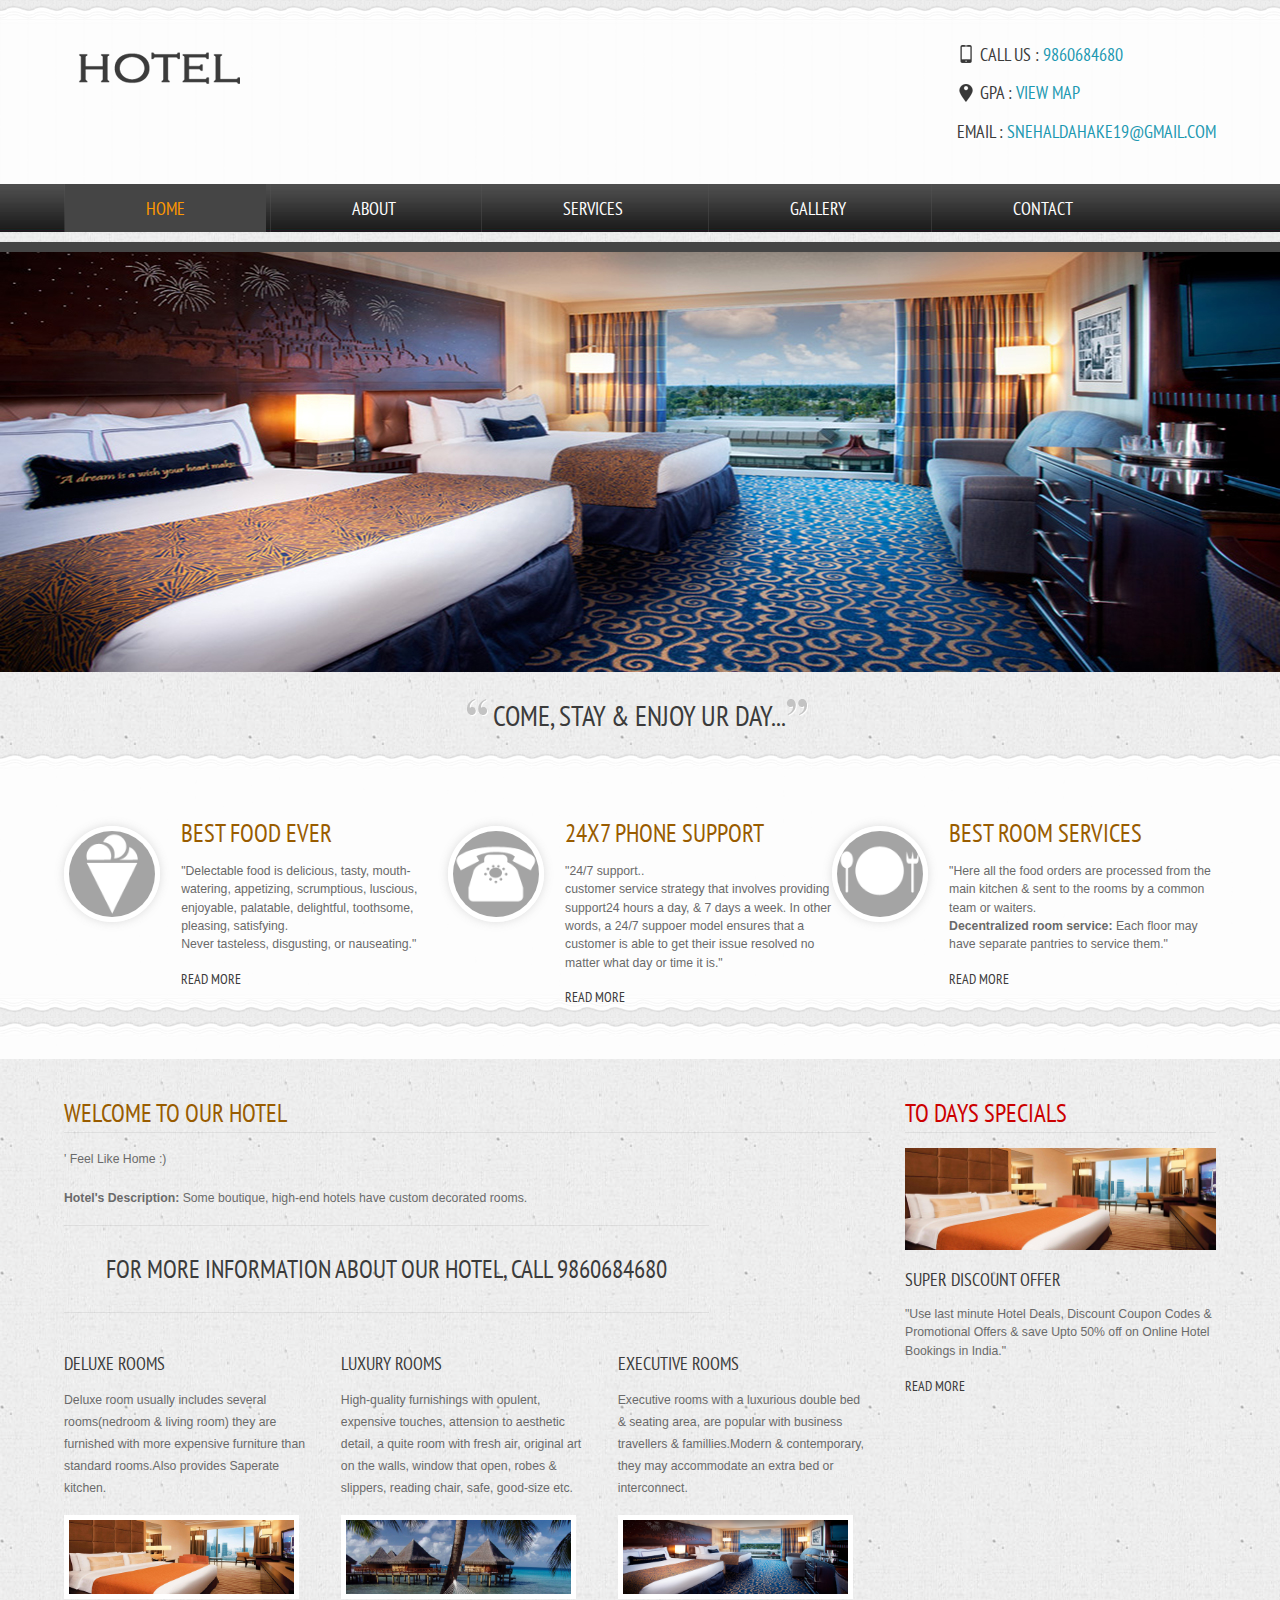
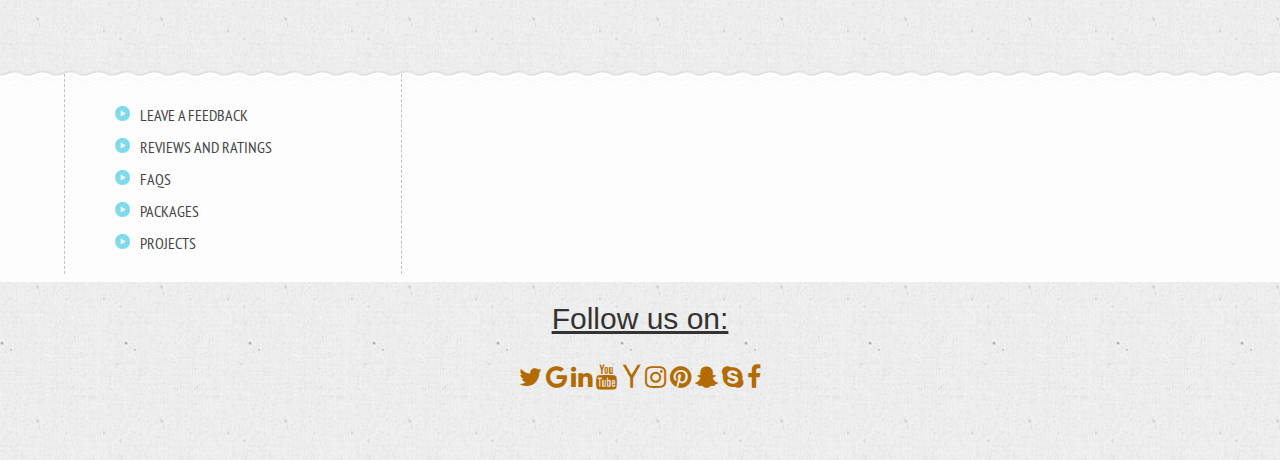
<file: index.html>
<!DOCTYPE HTML>
<html>
	<head>
		<title>Home</title>
		<link href="css/style.css" rel="stylesheet" type="text/css"  media="all" />
		<link href='http://fonts.googleapis.com/css?family=PT+Sans+Narrow' rel='stylesheet' type='text/css'>
		<link rel="stylesheet" href="css/responsiveslides.css">
		<script src="http://ajax.googleapis.com/ajax/libs/jquery/1.8.3/jquery.min.js"></script>
		<script src="js/responsiveslides.min.js"></script>
		<link rel="stylesheet" href="https://maxcdn.bootstrapcdn.com/bootstrap/3.4.1/css/bootstrap.min.css">
  <script src="https://ajax.googleapis.com/ajax/libs/jquery/3.5.1/jquery.min.js"></script> 
  <script src="https://maxcdn.bootstrapcdn.com/bootstrap/3.4.1/js/bootstrap.min.js"></script>
  <link rel="stylesheet" href="https://maxcdn.bootstrapcdn.com/bootstrap/3.4.1/css/bootstrap.min.css">
 
  <script src="https://ajax.googleapis.com/ajax/libs/jquery/3.5.1/jquery.min.js"></script> 
 
  <script src="https://maxcdn.bootstrapcdn.com/bootstrap/3.4.1/js/bootstrap.min.js"></script>
 
  <link rel="stylesheet" href="https://cdnjs.cloudflare.com/ajax/libs/font-awesome/4.7.0/css/font-awesome.min.css">

		  <script>
		    // You can also use "$(window).load(function() {"
			    $(function () {
			
			      // Slideshow 1
			      $("#slider1").responsiveSlides({
			        maxwidth: 1600,
			        speed: 600
			      });
			});
		  </script>
	</head>
	<body>
		<!---start-Wrap--->
			<!---start-header--->
			<div class="header">
				<div class="wrap">
					<div class="header-top">
						<div class="logo">
							<a href="index.html"><img src="images/logo2.png" title="logo" /></a>
						</div>
						<div class="contact-info">
							<p class="phone">Call us : <a href="#">9860684680</a></p>
							<p class="gpa">Gpa : <a href="#">View map</a></p>
							<p class="email">Email : <a href="#">snehaldahake19@gmail.com</a></p>
						</div>
						<div class="clear"> </div>
					</div>
				</div>
				<div class="header-top-nav">
					<div class="wrap">
						<ul>
							<li class="active"><a href="index.html">Home</a></li>
							<li><a href="about.html">About</a></li>
							<li><a href="services.html">Services</a></li>
							<li><a href="gallery.html">Gallery</a></li>
							<li><a href="contact.html">Contact</a></li>
							<div class="clear"> </div>
						</ul>
					</div>
				</div>
			</div>
			<!---End-header--->
			<div class="clear"> </div>
			<!--start-image-slider---->
					<div class="image-slider">
						<!-- Slideshow 1 -->
						    <ul class="rslides" id="slider1">
						      <li><img src="images/slider3.jpg" alt=""></li>
						      <li><img src="images/slider1.jpg" alt=""></li>
						      <li><img src="images/slider3.jpg" alt=""></li>
						    </ul>
						 <!-- Slideshow 2 -->
					</div>
					<!--End-image-slider---->
			<!---start-content----->
			<div class="content">
				<div class="quit">
					<p><span class="start">Come, </span> stay & enjoy <span class="end">ur day...</span></p>
				</div>
					<div class="content-grids">
						<div class="wrap">
						<div class="content-grid">
							<div class="content-grid-pic">
								<a href="#"><img src="images/icon1.png" title="icon1.png" /></a>
							</div>
							<div class="content-grid-info">
								<h3>Best food Ever</h3>
								<p>"Delectable food is delicious, tasty, mouth-watering, appetizing, scrumptious, 
									luscious, enjoyable, palatable, delightful, toothsome, pleasing, satisfying.<br>
									Never tasteless, disgusting, or nauseating."</p>
								<a href="#">Read More</a>
							</div>
							<div class="clear"> </div>
						</div>
						<div class="content-grid">
							<div class="content-grid-pic">
								<a href="#"><img src="images/icon2.png" title="icon2.png" /></a>
							</div>
							<div class="content-grid-info">
								<h3>24x7 phone support</h3>
								<p>"24/7 support..<br>customer service strategy that involves providing support24 
									hours a day, & 7 days a week. In other words, a 24/7 suppoer model ensures that a customer 
									is able to get their issue resolved no matter what day or time it is."</p>
								<a href="#">Read More</a>
							</div>
							<div class="clear"> </div>
						</div>
						<div class="content-grid">
							<div class="content-grid-pic">
								<a href="#"><img src="images/iocn3.png" title="iocn3.png" /></a>
							</div>
							<div class="content-grid-info">
								<h3>Best Room Services</h3>
								<p>"Here all the food orders are processed from the main kitchen & sent to the rooms 
									by a common team or waiters. <br><b>Decentralized room service:</b> 
									Each floor may have separate pantries to service them."</p>
								<a href="#">Read More</a>
							</div>
							<div class="clear"> </div>
						</div>
						
						<div class="clear"> </div>
					</div>
				</div>
				<div class="clear"> </div>
				<div class="content-box">
					<div class="wrap">
					<div class="content-box-left">
						<div class="content-box-left-topgrid">
							<h3>welcome to our Hotel</h3>
							<p> ' Feel Like Home :)</p>
							<p><b>Hotel's Description: </b>Some boutique, high-end hotels have custom 
							decorated rooms.</p>
							<span>For more information about our Hotel, Call 9860684680</span>
						</div>
						<div class="content-box-left-bootomgrids">
							<div class="content-box-left-bootomgrid">
								<h3>Deluxe Rooms</h3>
								<p> Deluxe room usually includes several rooms(nedroom & living room)
									they are furnished with more expensive furniture than standard
									rooms.Also provides Saperate kitchen.
								</p>
								<a href="#"><img src="images/slider1.jpg" title="Deluxe Rooms" /></a>
							</div>
							<div class="content-box-left-bootomgrid">
								<h3>Luxury Rooms</h3>
								<p>  High-quality furnishings with opulent, expensive touches, attension
									to aesthetic detail, a quite room with fresh air, original art on the walls, 
									window that open, robes & slippers, reading chair, 
									safe, good-size etc.</p>
								<a href="#"><img src="images/slider2.jpg" title="Luxury Rooms" /></a>
							</div>
							<div class="content-box-left-bootomgrid lastgrid">
								<h3>Executive Rooms</h3>
								<p> Executive rooms with a luxurious double bed & seating area, are popular with business 
									travellers & famillies.Modern & contemporary, they may accommodate an extra bed or interconnect.</p>
								<a href="#"><img src="images/slider3.jpg" title="Executive Rooms" /></a>
							</div>
							<div class="clear"> </div>
						</div>
						<div class="clear"> </div>
					</div>
					<div class="content-box-right">
						<div class="content-box-right-topgrid">
							<h3>To days Specials</h3>
							<a href="#"><img src="images/slider1.jpg" title="Discount" /></a>
							<h4>Super Discount Offer</h4>
							<p>"Use last minute Hotel Deals, Discount Coupon Codes & Promotional Offers & save 
								Upto 50% off on Online Hotel Bookings in India."</p>
							<a href="#">Read More</a>
						</div>
						<div class="content-box-right-bottomgrid">
							
						</div>
					</div>
					<div class="clear"> </div>
				</div>
				<div class="clear"> </div>
				<div class="boxs">
				<div class="wrap">
				<div class="box">
			
				</div>
				<div class="box center-box">
					<ul>
						<li><a href="#">Leave a Feedback</a></li>
						<li><a href="#">Reviews and Ratings</a></li>
						<li><a href="#">FAQs</a></li>
						<li><a href="#">Packages</a></li>
						<!--<li><a href="#">Know about Moutaineering and trekking here</a></li>-->
						<li><a href="#">Projects</a></li>
					</ul>
				</div>
		
				<div class="clear"> </div>
			</div>
			<!---start-box---->
		</div>	
		<!---start-copy-Right----->
		<div class="copy-tight">
			<div class="center">
				<!--<h3 style="text-align: center; font-family:monospace;">
				Contact us through social media<br><br><br><br></h3>-->    
				<h2><i><u>Follow us on:</u></i></h2><br>
				  <a href="#" class="fa fa-twitter"></a>
				  <a href="#" class="fa fa-google"></a>
				  <a href="#" class="fa fa-linkedin"></a>
				  <a href="#" class="fa fa-youtube"></a>
				  <a href="#" class="fa fa-yahoo"></a>
				  <a href="#" class="fa fa-instagram"></a>
				  <a href="#" class="fa fa-pinterest"></a>
				  <a href="#" class="fa fa-snapchat-ghost"></a>
				  <a href="#" class="fa fa-skype"></a>
				  <a href="#" class="fa fa-facebook"></a>
				<br><br><br><br>
				</h2>
			  </div>
		</div>
		<!---End-copy-Right----->
			</div>
			<!---End-content----->
		</div>
		<!---End-Wrap--->
	</body>
</html>
</file>
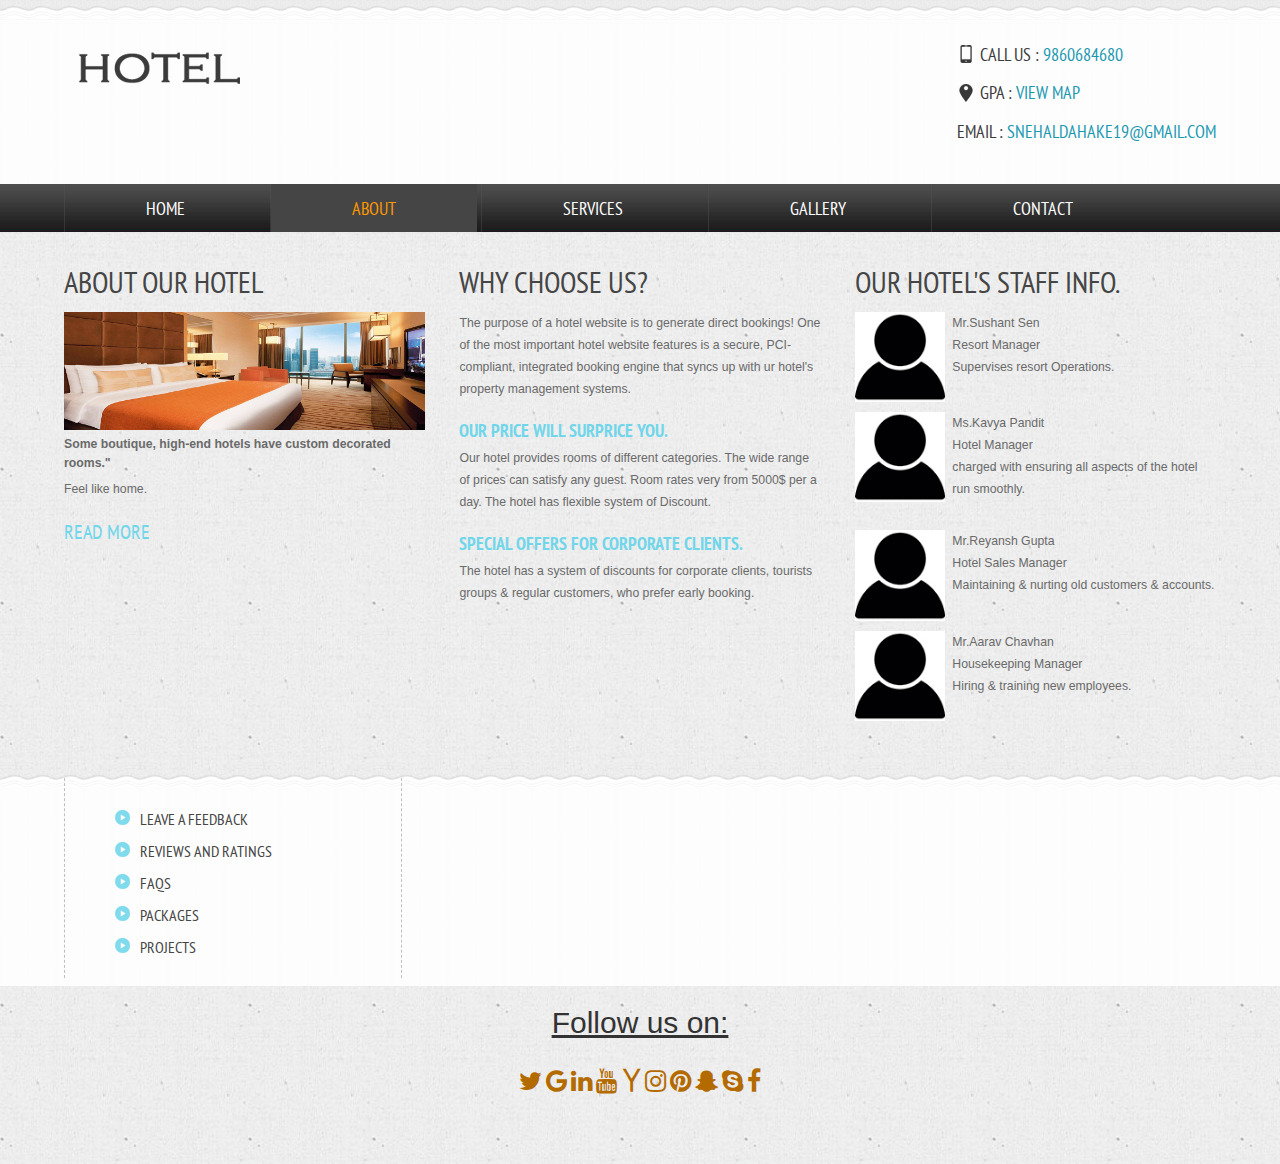
<file: about.html>
<!DOCTYPE HTML>
<html>
	<head>
		<title>About</title>
		<link href="css/style.css" rel="stylesheet" type="text/css"  media="all" />
		<link href='http://fonts.googleapis.com/css?family=PT+Sans+Narrow' rel='stylesheet' type='text/css'>
		<link rel="stylesheet" href="https://maxcdn.bootstrapcdn.com/bootstrap/3.4.1/css/bootstrap.min.css">
		<script src="https://ajax.googleapis.com/ajax/libs/jquery/3.5.1/jquery.min.js"></script> 
		<script src="https://maxcdn.bootstrapcdn.com/bootstrap/3.4.1/js/bootstrap.min.js"></script>
		<link rel="stylesheet" href="https://maxcdn.bootstrapcdn.com/bootstrap/3.4.1/css/bootstrap.min.css">
	   
		<script src="https://ajax.googleapis.com/ajax/libs/jquery/3.5.1/jquery.min.js"></script> 
	   
		<script src="https://maxcdn.bootstrapcdn.com/bootstrap/3.4.1/js/bootstrap.min.js"></script>
	   
		<link rel="stylesheet" href="https://cdnjs.cloudflare.com/ajax/libs/font-awesome/4.7.0/css/font-awesome.min.css">
	  
	</head>
	<body>
		<!---start-Wrap--->
			<!---start-header--->
			<div class="header">
				<div class="wrap">
					<div class="header-top">
						<div class="logo">
							<a href="index.html"><img src="images/logo2.png" title="logo" /></a>
						</div>
						<div class="contact-info">
							<p class="phone">Call us : <a href="#">9860684680</a></p>
							<p class="gpa">Gpa : <a href="#">View map</a></p>
							<p class="email">Email : <a href="#">snehaldahake19@gmail.com</a></p>
						</div>
						<div class="clear"> </div>
					</div>
				</div>
				<div class="header-top-nav">
					<div class="wrap">
						<ul>
							<li><a href="index.html">Home</a></li>
							<li class="active"><a href="about.html">About</a></li>
							<li><a href="services.html">Services</a></li>
							<li><a href="gallery.html">Gallery</a></li>
							<li><a href="contact.html">Contact</a></li>
							<div class="clear"> </div>
						</ul>
					</div>
				</div>
			</div>
			<!---End-header--->
			<div class="clear"> </div>
			<!---start-content----->
			<div class="content">
				<div class="wrap">
				<!---start-about---->
				<div class="about">
				<div class="about-grids">
					<div class="about-grid">
						<h3>About Our Hotel</h3>
						<a href="#"><img src="images/slider1.jpg" title="about"></a>
						<span>Some boutique, high-end hotels have custom 
							decorated rooms."</span>
						<p> Feel like home.</p>
						<a class="button1" href="#">Read More</a>
					</div>
					<div class="about-grid center-grid1">
						<h3>WHY CHOOSE US?</h3>
						<p> The purpose of a hotel website is to generate direct bookings! 
							One of the most important hotel website features is a secure, 
							PCI-compliant, integrated booking engine that syncs up with ur 
							hotel's property management systems.
						</p>
						<label>Our price will surprice you.</label>
						<p> Our hotel provides rooms of different categories. The wide range of 
							prices can satisfy any guest. Room rates very from 5000$ per a day. 
							The hotel has flexible system of Discount.
						</p>
						<label>Special offers for corporate clients.</label>
						<p> The hotel has a system of discounts for corporate clients, tourists 
							groups & regular customers, who prefer early booking.
						</p>
					</div>
					<div class="about-grid last-grid">
						<h3>Our Hotel's Staff Info.</h3>
						<div class="about-team">
							<div class="client">
								<div class="about-team-left">
									<a href="#"><img src="images/c1.jpg" title="c1"></a>
								</div>
								<div class="about-team-right">
									<p> Mr.Sushant Sen<br>
										Resort Manager<br>
										Supervises resort Operations.
									</p>
								</div>
								<div class="clear"> </div>
							</div>
							<div class="client">
								<div class="about-team-left">
									<a href="#"><img src="images/c2.jpg" title="c2"></a>
								</div>
								<div class="about-team-right">
									<p>Ms.Kavya Pandit <br>
										Hotel Manager<br>
										charged with ensuring all aspects of the hotel run smoothly.
									</p>
								</div>
								<div class="clear"> </div>
							</div>
							<div class="client">
								<div class="about-team-left">
									<a href="#"><img src="images/c1.jpg" title="c3"></a>
								</div>
								<div class="about-team-right">
									<p>Mr.Reyansh Gupta<br>
										Hotel Sales Manager<br>
										Maintaining & nurting old customers & accounts.
									</p>
								</div>
								<div class="clear"> </div>
							</div>
							<div class="client">
								<div class="about-team-left">
									<a href="#"><img src="images/c2.jpg" title="c4"></a>
								</div>
								<div class="about-team-right">
									<p>Mr.Aarav Chavhan<br>
										Housekeeping Manager<br>
										Hiring & training new employees.
									</p>
								</div>
								<div class="clear"> </div>
							</div>
						</div>
					</div>
					<div class="clear"> </div>
				</div>
			</div>
			</div>
				<!---End-about---->
				<div class="clear"> </div>
				<div class="boxs">
				<div class="wrap">
				<div class="box">
			
				</div>
				<div class="box center-box">
					<ul>
						<li><a href="#">Leave a Feedback</a></li>
						<li><a href="#">Reviews and Ratings</a></li>
						<li><a href="#">FAQs</a></li>
						<li><a href="#">Packages</a></li>
						<li><a href="#">Projects</a></li>
					</ul>
				</div>
				<div class="box">
					
				</div>
				<div class="clear"> </div>
			</div>
			<!---start-box---->
		</div>
		<!---start-copy-Right----->
		<div class="copy-tight">
		<div class="center">
			<!--<h3 style="text-align: center; font-family:monospace;">
			Contact us through social media<br><br><br><br></h3>-->    
			<h2><i><u>Follow us on:</u></i></h2><br>
			  <a href="#" class="fa fa-twitter"></a>
			  <a href="#" class="fa fa-google"></a>
			  <a href="#" class="fa fa-linkedin"></a>
			  <a href="#" class="fa fa-youtube"></a>
			  <a href="#" class="fa fa-yahoo"></a>
			  <a href="#" class="fa fa-instagram"></a>
			  <a href="#" class="fa fa-pinterest"></a>
			  <a href="#" class="fa fa-snapchat-ghost"></a>
			  <a href="#" class="fa fa-skype"></a>
			  <a href="#" class="fa fa-facebook"></a>
			<br><br><br><br>
			</h2>
		  </div>
		</div>
		<!---End-copy-Right----->
			</div>
			<!---End-content----->
		</div>
		<!---End-Wrap--->
	</body>
</html>
</file>
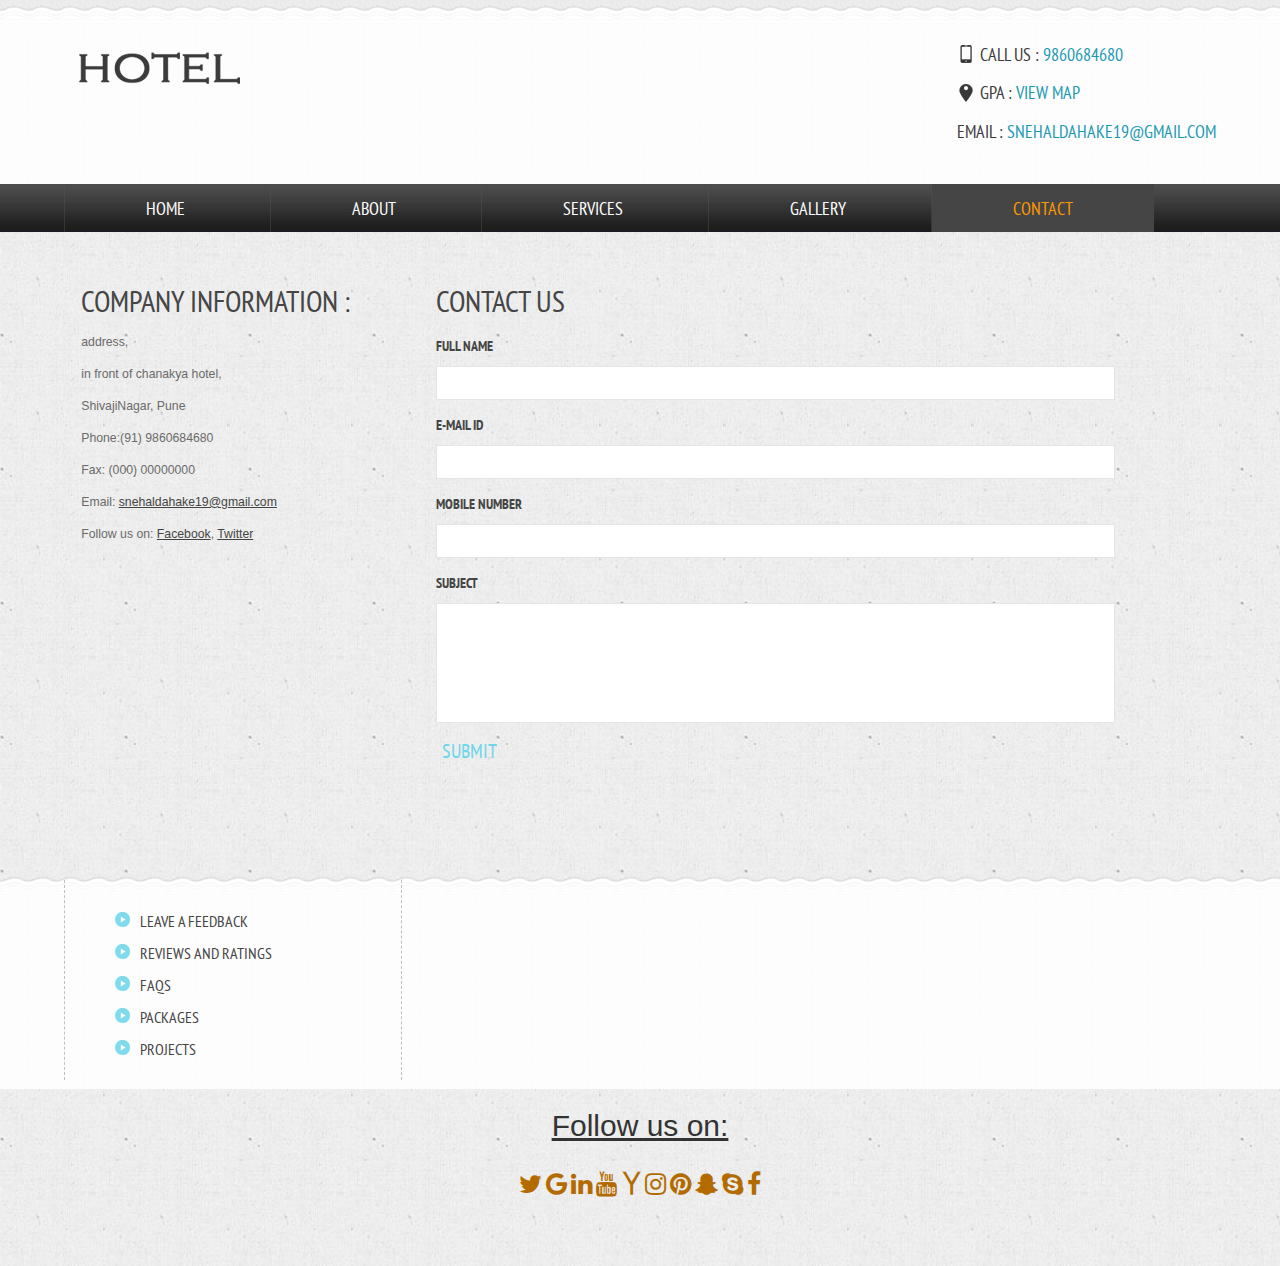
<file: contact.html>
<!DOCTYPE HTML>
<html>
	<head>
		<title>Gallery </title>
		<link href="css/style.css" rel="stylesheet" type="text/css"  media="all" />
		<link href='http://fonts.googleapis.com/css?family=PT+Sans+Narrow' rel='stylesheet' type='text/css'>
		<link rel="stylesheet" href="https://maxcdn.bootstrapcdn.com/bootstrap/3.4.1/css/bootstrap.min.css">
		<script src="https://ajax.googleapis.com/ajax/libs/jquery/3.5.1/jquery.min.js"></script> 
		<script src="https://maxcdn.bootstrapcdn.com/bootstrap/3.4.1/js/bootstrap.min.js"></script>
		<link rel="stylesheet" href="https://maxcdn.bootstrapcdn.com/bootstrap/3.4.1/css/bootstrap.min.css">
	   
		<script src="https://ajax.googleapis.com/ajax/libs/jquery/3.5.1/jquery.min.js"></script> 
	   
		<script src="https://maxcdn.bootstrapcdn.com/bootstrap/3.4.1/js/bootstrap.min.js"></script>
	   
		<link rel="stylesheet" href="https://cdnjs.cloudflare.com/ajax/libs/font-awesome/4.7.0/css/font-awesome.min.css">
	  
	</head>
	<body>
		<!---start-Wrap--->
			<!---start-header--->
			<div class="header">
				<div class="wrap">
					<div class="header-top">
						<div class="logo">
							<a href="index.html"><img src="images/logo2.png" title="logo" /></a>
						</div>
						<div class="contact-info">
							<p class="phone">Call us : <a href="#">9860684680</a></p>
							<p class="gpa">Gpa : <a href="#">View map</a></p>
							<p class="email">Email : <a href="#">snehaldahake19@gmail.com</a></p>
						</div>
						<div class="clear"> </div>
					</div>
				</div>
				<div class="header-top-nav">
					<div class="wrap">
						<ul>
							<li><a href="index.html">Home</a></li>
							<li><a href="about.html">About</a></li>
							<li><a href="services.html">Services</a></li>
							<li><a href="gallery.html">Gallery</a></li>
							<li class="active"><a href="contact.html">Contact</a></li>
							<div class="clear"> </div>
						</ul>
					</div>
				</div>
			</div>
			<!---End-header--->
			<div class="clear"> </div>
			<!---start-content----->
			<div class="content">
				<div class="wrap">
					<!-------start-contatct------>
					<div class="contact">
				<div class="section group">				
				<div class="col span_1_of_3">
					<div class="contact_info">
			    	 	
      				</div>
      			<div class="company_address">
				     	<h3>Company Information :</h3>
						    	<p>address,</p>
						   		<p>in front of chanakya hotel,</p>
						   		<p>ShivajiNagar, Pune</p>
				   		<p>Phone:(91) 9860684680</p>
				   		<p>Fax: (000) 00000000</p>
				 	 	<p>Email: <span>snehaldahake19@gmail.com</span></p>
				   		<p>Follow us on: <span>Facebook</span>, <span>Twitter</span></p>
						
				   </div>
				</div>				
				<div class="col span_2_of_3">
				  <div class="contact-form">
				  	<h3>Contact Us</h3>
					  <script>
					  	function showthanks()
						  {
							  alert("Thanks for Contact us !!")
						  }
					  </script>
					    <form method="post" onsubmit="showthanks()">
					    	<div>
						    	<span><label>FULL NAME</label></span>
						    	<span><input name="userName" type="text" class="textbox"></span>
						    </div>
						    <div>
						    	<span><label>E-MAIL ID</label></span>
						    	<span><input name="userEmail" type="text" class="textbox"></span>
						    </div>
						    <div>
						     	<span><label>MOBILE NUMBER</label></span>
						    	<span><input name="userPhone" type="text" class="textbox"></span>
						    </div>
						    <div>
						    	<span><label>SUBJECT</label></span>
						    	<span><textarea name="userMsg"> </textarea></span>
						    </div>
						   <div>
						   		<span><input type="submit" value="Submit">
								
								</span>
						  </div>
					    </form>

				    </div>
  				</div>				
			  </div>
			</div>
					<!-------start-contatct------>
				</div>
				<div class="clear"> </div>
				<div class="boxs">
				<div class="wrap">
				<div class="box">
				
				</div>
				<div class="box center-box">
					<ul>
						<li><a href="#">Leave a Feedback</a></li>
						<li><a href="#">Reviews and Ratings</a></li>
						<li><a href="#">FAQs</a></li>
						<li><a href="#">Packages</a></li>
						<li><a href="#">Projects</a></li>
					</ul>
				</div>
				<div class="box">
					 
				</div>
				<div class="clear"> </div>
			</div>
			<!---start-box---->
		</div>
		<!---start-copy-Right----->
		<div class="copy-tight">
			<div class="center">
				<!--<h3 style="text-align: center; font-family:monospace;">
				Contact us through social media<br><br><br><br></h3>-->    
				<h2><i><u>Follow us on:</u></i></h2><br>
				  <a href="#" class="fa fa-twitter"></a>
				  <a href="#" class="fa fa-google"></a>
				  <a href="#" class="fa fa-linkedin"></a>
				  <a href="#" class="fa fa-youtube"></a>
				  <a href="#" class="fa fa-yahoo"></a>
				  <a href="#" class="fa fa-instagram"></a>
				  <a href="#" class="fa fa-pinterest"></a>
				  <a href="#" class="fa fa-snapchat-ghost"></a>
				  <a href="#" class="fa fa-skype"></a>
				  <a href="#" class="fa fa-facebook"></a>
				<br><br><br><br>
				</h2>
			  </div>
		</div>
		<!---End-copy-Right----->
			</div>
			<!---End-content----->
		</div>
		<!---End-Wrap--->
	</body>
</html>
</file>
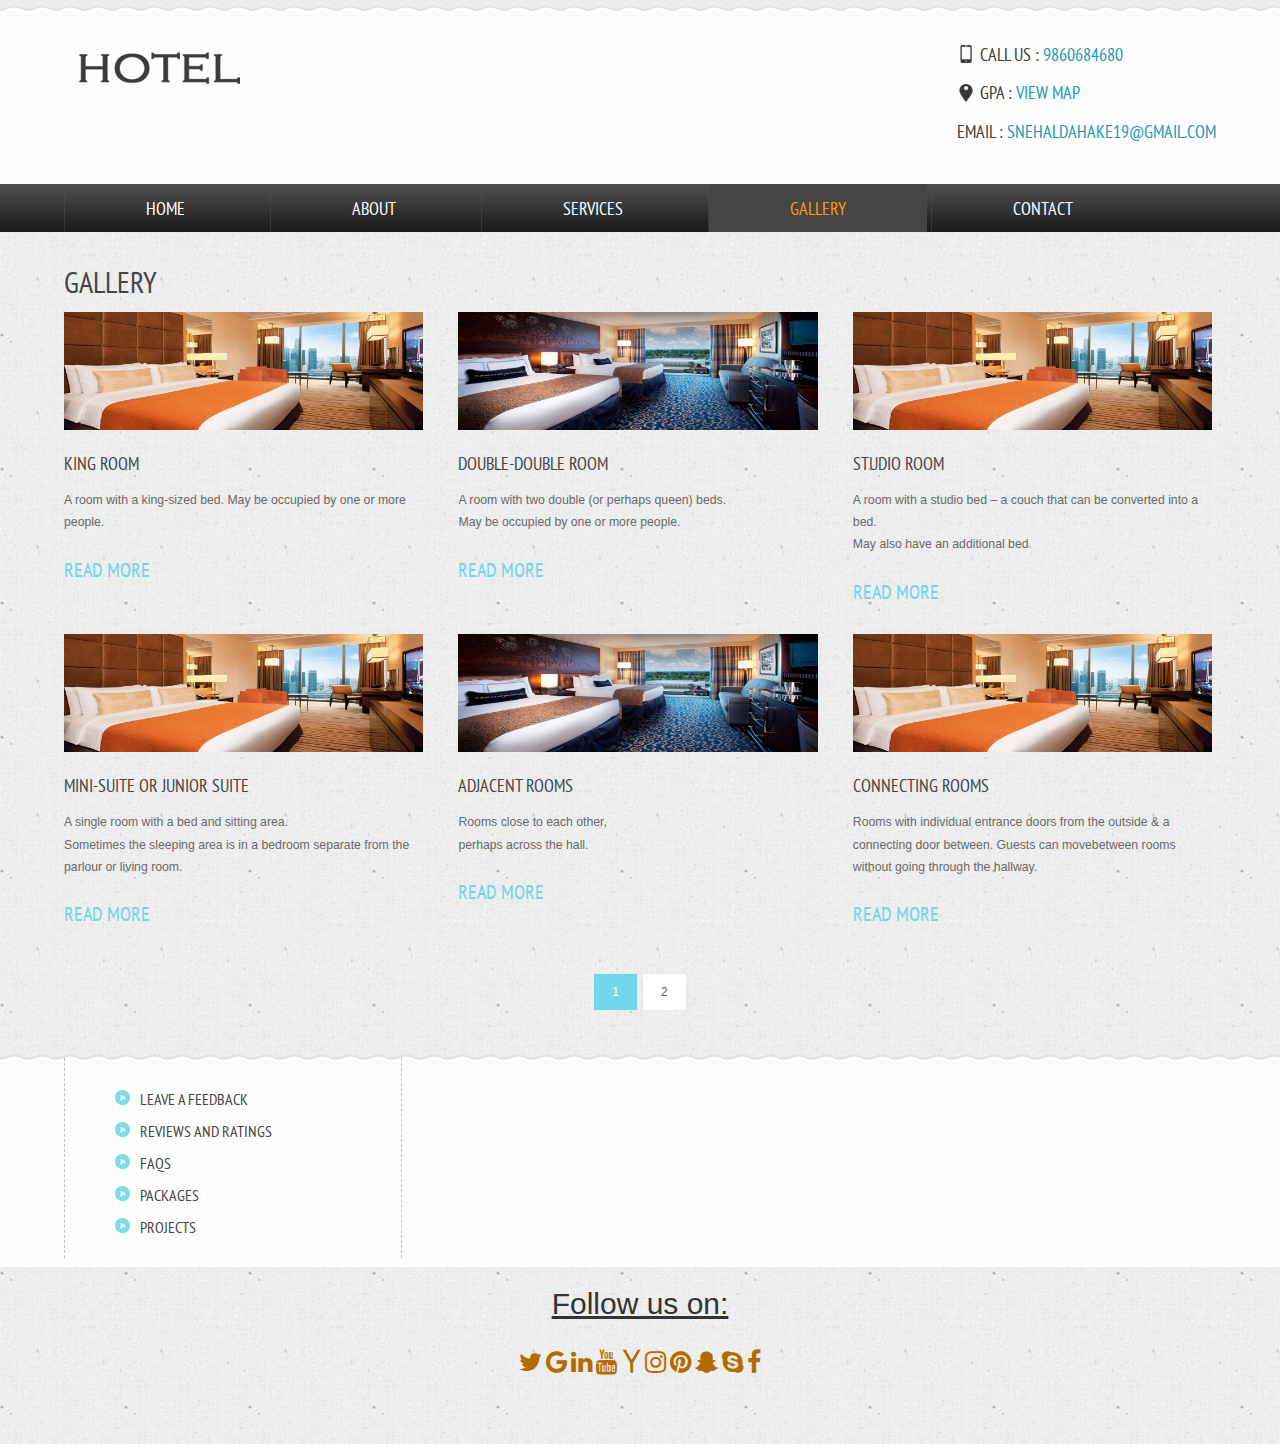
<file: gallery.html>
<!DOCTYPE HTML>
<html>
	<head>
		<title>Gallery</title>
		<link href="css/style.css" rel="stylesheet" type="text/css"  media="all" />
		<link href='http://fonts.googleapis.com/css?family=PT+Sans+Narrow' rel='stylesheet' type='text/css'>
		<script src="http://ajax.googleapis.com/ajax/libs/jquery/1.8.3/jquery.min.js"></script>
		<link rel="stylesheet" href="https://maxcdn.bootstrapcdn.com/bootstrap/3.4.1/css/bootstrap.min.css">
		<script src="https://ajax.googleapis.com/ajax/libs/jquery/3.5.1/jquery.min.js"></script> 
		<script src="https://maxcdn.bootstrapcdn.com/bootstrap/3.4.1/js/bootstrap.min.js"></script>
		<link rel="stylesheet" href="https://maxcdn.bootstrapcdn.com/bootstrap/3.4.1/css/bootstrap.min.css">
	   
		<script src="https://ajax.googleapis.com/ajax/libs/jquery/3.5.1/jquery.min.js"></script> 
	   
		<script src="https://maxcdn.bootstrapcdn.com/bootstrap/3.4.1/js/bootstrap.min.js"></script>
	   
		<link rel="stylesheet" href="https://cdnjs.cloudflare.com/ajax/libs/font-awesome/4.7.0/css/font-awesome.min.css">
	  
	</head>
	<body>
		<!---start-Wrap--->
			<!---start-header--->
			<div class="header">
				<div class="wrap">
					<div class="header-top">
						<div class="logo">
							<a href="index.html"><img src="images/logo2.png" title="logo" /></a>
						</div>
						<div class="contact-info">
							<p class="phone">Call us : <a href="#">9860684680</a></p>
							<p class="gpa">Gpa : <a href="#">View map</a></p>
							<p class="email">Email : <a href="#">snehaldahake19@gmail.com</a></p>
						</div>
						<div class="clear"> </div>
					</div>
				</div>
				<div class="header-top-nav">
					<div class="wrap">
						<ul>
							<li><a href="index.html">Home</a></li>
							<li><a href="about.html">About</a></li>
							<li><a href="services.html">Services</a></li>
							<li class="active"><a href="gallery.html">Gallery</a></li>
							<li><a href="contact.html">Contact</a></li>
							<div class="clear"> </div>
						</ul>
					</div>
				</div>
			</div>
			<!---End-header--->
			<div class="clear"> </div>
			<!---start-content----->
			<div class="content">
				<div class="wrap">
					<!----start-image-gallery----->
					<div class="gallerys">
					<h3>gallery</h3>
					<div class="gallery-grids">
						<div class="gallery-grid">
							<a href="images/slider1.jpg"><img src="images/slider1.jpg" alt=""></a>
							<h4>King Room</h4>
							<p>A room with a king-sized bed. May be occupied by one or more people.</p>
							<div class="gallery-button"><a href="#">Read More</a></div>
						</div>
						<div class="gallery-grid grid2">
							<a href="images/slider3.jpg"><img src="images/slider3.jpg" alt=""></a>
							<h4>Double-double Room</h4>
							<p>A room with two double (or perhaps queen) beds. <br>
								May be occupied by one or more people.</p>
							<div class="gallery-button"><a href="#">Read More</a></div>
						</div>
						<div class="gallery-grid">
							<a href="images/slider1.jpg"><img src="images/slider1.jpg" alt=""></a>
							<h4>Studio Room</h4>
							<p>A room with a studio bed – a couch that can be converted into a bed.<br> 
								May also have an additional bed</p>
							<div class="gallery-button"><a href="#">Read More</a></div>
						</div>
						<div class="clear"> </div>
					</div>
					<div class="clear"> </div>
					<div class="gallery-grids">
						<div class="gallery-grid">
							<a href="images/slider3.jpg"><img src="images/slider1.jpg" alt=""></a>
							<h4>Mini-Suite or Junior Suite</h4>
							<p>A single room with a bed and sitting area. <br>Sometimes the sleeping area
							  is in a bedroom separate from the parlour or living room.</p>
							<div class="gallery-button"><a href="#">Read More</a></div>
						</div>
						<div class="gallery-grid grid2">
							<a href="images/slider3.jpg"><img src="images/slider3.jpg" alt=""></a>
							<h4>Adjacent rooms</h4>
							<p>Rooms close to each other, <br>perhaps across the hall.</p>
							<div class="gallery-button"><a href="#">Read More</a></div>
						</div>
						<div class="gallery-grid">
							<a href="images/slider1.jpg"><img src="images/slider1.jpg" alt=""></a>
							<h4>Connecting rooms</h4>
							<p>Rooms with individual entrance doors from the outside & a connecting door between. 
								Guests can movebetween rooms without going through the hallway.</p>
							<div class="gallery-button"><a href="#">Read More</a></div>
						</div>
					</div>
					<script type="text/javascript" src="js/jquery.lightbox.js"></script>
				    <link rel="stylesheet" type="text/css" href="css/lightbox.css" media="screen">
				  	<script type="text/javascript">
				    $(function() {
				        $('.gallery-grid a').lightBox();
				    });
				    </script>
				    <div class="clear"> </div>
				    <div class="projects-bottom-paination">
						<ul>
							<li class="active"><a href="#">1</a></li>
							<li><a href="#">2</a></li>
						</ul>
					</div>
				</div>
					<!----start-image-gallery----->
				</div>
				<div class="clear"> </div>
				<div class="boxs">
				<div class="wrap">
				<div class="box">
				
				</div>
				<div class="box center-box">
					<ul>
						<li><a href="#">Leave a Feedback</a></li>
						<li><a href="#">Reviews and Ratings</a></li>
						<li><a href="#">FAQs</a></li>
						<li><a href="#">Packages</a></li>
						<li><a href="#">Projects</a></li>
					</ul>
				</div>
				<div class="box">
					
				</div>
				<div class="clear"> </div>
			</div>
			<!---start-box---->
		</div>
		<!---start-copy-Right----->
		<div class="copy-tight">
			<div class="center">
				<!--<h3 style="text-align: center; font-family:monospace;">
				Contact us through social media<br><br><br><br></h3>-->    
				<h2><i><u>Follow us on:</u></i></h2><br>
				  <a href="#" class="fa fa-twitter"></a>
				  <a href="#" class="fa fa-google"></a>
				  <a href="#" class="fa fa-linkedin"></a>
				  <a href="#" class="fa fa-youtube"></a>
				  <a href="#" class="fa fa-yahoo"></a>
				  <a href="#" class="fa fa-instagram"></a>
				  <a href="#" class="fa fa-pinterest"></a>
				  <a href="#" class="fa fa-snapchat-ghost"></a>
				  <a href="#" class="fa fa-skype"></a>
				  <a href="#" class="fa fa-facebook"></a>
				<br><br><br><br>
				</h2>
			  </div>
		</div>
		<!---End-copy-Right----->
			</div>
			<!---End-content----->
		</div>
		<!---End-Wrap--->
	</body>
</html>
</file>
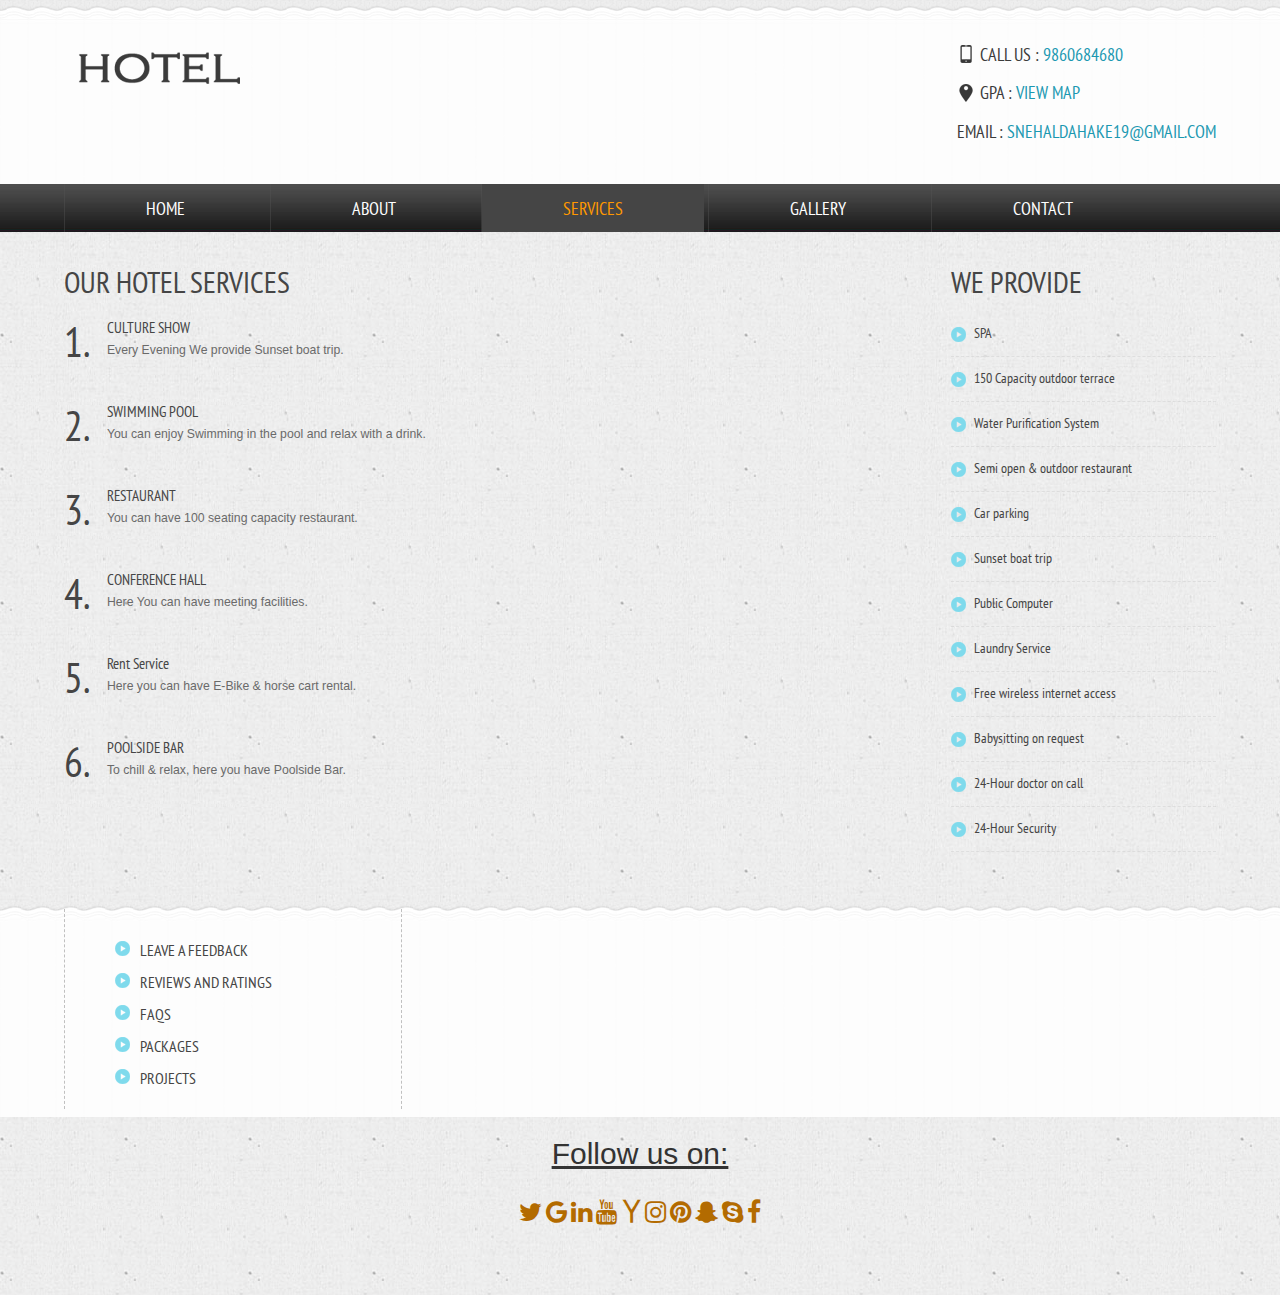
<file: services.html>
<!DOCTYPE HTML>
<html>
	<head>
		<title>Services</title>
		<link href="css/style.css" rel="stylesheet" type="text/css"  media="all" />
		<link href='http://fonts.googleapis.com/css?family=PT+Sans+Narrow' rel='stylesheet' type='text/css'>
		<link rel="stylesheet" href="https://maxcdn.bootstrapcdn.com/bootstrap/3.4.1/css/bootstrap.min.css">
		<script src="https://ajax.googleapis.com/ajax/libs/jquery/3.5.1/jquery.min.js"></script> 
		<script src="https://maxcdn.bootstrapcdn.com/bootstrap/3.4.1/js/bootstrap.min.js"></script>
		<link rel="stylesheet" href="https://maxcdn.bootstrapcdn.com/bootstrap/3.4.1/css/bootstrap.min.css">
	   
		<script src="https://ajax.googleapis.com/ajax/libs/jquery/3.5.1/jquery.min.js"></script> 
	   
		<script src="https://maxcdn.bootstrapcdn.com/bootstrap/3.4.1/js/bootstrap.min.js"></script>
	   
		<link rel="stylesheet" href="https://cdnjs.cloudflare.com/ajax/libs/font-awesome/4.7.0/css/font-awesome.min.css">
	  
	</head>
	<body>
		<!---start-Wrap--->
			<!---start-header--->
			<div class="header">
				<div class="wrap">
					<div class="header-top">
						<div class="logo">
							<a href="index.html"><img src="images/logo2.png" title="logo" /></a>
						</div>
						<div class="contact-info">
							<p class="phone">Call us : <a href="#">9860684680</a></p>
							<p class="gpa">Gpa : <a href="#">View map</a></p>
							<p class="email">Email : <a href="#">snehaldahake19@gmail.com</a></p>
						</div>
						<div class="clear"> </div>
					</div>
				</div>
				<div class="header-top-nav">
					<div class="wrap">
						<ul>
							<li><a href="index.html">Home</a></li>
							<li><a href="about.html">About</a></li>
							<li class="active"><a href="services.html">Services</a></li>
							<li><a href="gallery.html">Gallery</a></li>
							<li><a href="contact.html">Contact</a></li>
							<div class="clear"> </div>
						</ul>
					</div>
				</div>
			</div>
			<!---End-header--->
			<div class="clear"> </div>
			<!---start-content----->
			<div class="content">
				<div class="wrap">
					<!-----start--services------>
					<div class="services">
						<div class="service-content">
							<h3>Our Hotel Services</h3>
							<ul>
								<li><span>1.</span></li>
								<li><p><a href="#">CULTURE SHOW</a> Every Evening We provide Sunset boat trip.</p></li>
								<div class="clear"> </div>
							</ul>
							<ul>
								<li><span>2.</span></li>
								<li><p><a href="#">SWIMMING POOL</a> You can enjoy Swimming in the pool and relax with a drink.</p></li>
								<div class="clear"> </div>
							</ul>
							<ul>
								<li><span>3.</span></li>
								<li><p><a href="#">RESTAURANT</a> You can have 100 seating capacity restaurant.</p></li>
								<div class="clear"> </div>
							</ul>
							<ul>
								<li><span>4.</span></li>
								<li><p><a href="#">CONFERENCE HALL</a>Here You can have meeting facilities.</p></li>
								<div class="clear"> </div>
							</ul>
							<ul>
								<li><span>5.</span></li>
								<li><p><a href="#">Rent Service</a>Here you can have E-Bike & horse cart rental.</p></li>
								<div class="clear"> </div>
							</ul>
							<ul>
								<li><span>6.</span></li>
								<li><p><a href="#">POOLSIDE BAR</a> To chill & relax, here you have Poolside Bar.</p></li>
								<div class="clear"> </div>
							</ul>
						</div>
						<div class="services-sidebar">
							<h3>WE PROVIDE</h3>
							 <ul>
							  	<li><a href="#">SPA</a></li>
								<li><a href="#">150 Capacity outdoor terrace</a></li>
								<li><a href="#">Water Purification System</a></li>
							  	<li><a href="#">Semi open & outdoor restaurant</a></li>
							  	<li><a href="#">Car parking</a></li>
							  	<li><a href="#">Sunset boat trip</a></li>
							  	<li><a href="#">Public Computer</a></li>
							  	<li><a href="#">Laundry Service</a></li>								  <li><a href="#">Free wireless internet access</a></li>
								<li><a href="#">Babysitting on request</a></li>
							  	<li><a href="#">24-Hour doctor on call</a></li>
								<li><a href="#">24-Hour Security</a></li>
					 		 </ul>
					 		 
						</div>
						<div class="clear"> </div>
					</div>
					<!-----End--services------>
				</div>
				<div class="clear"> </div>
				<div class="boxs">
				<div class="wrap">
				<div class="box">
					 
				</div>
				<div class="box center-box">
					<ul>
						<li><a href="#">Leave a Feedback</a></li>
						<li><a href="#">Reviews and Ratings</a></li>
						<li><a href="#">FAQs</a></li>
						<li><a href="#">Packages</a></li>
						<li><a href="#">Projects</a></li>
					</ul>
				</div>
				<div class="box">
					
				</div>
				<div class="clear"> </div>
			</div>
			<!---start-box---->
		</div>
		<!---start-copy-Right----->     
		<div class="copy-tight">
			<div class="center">
				<!--<h3 style="text-align: center; font-family:monospace;">
				Contact us through social media<br><br><br><br></h3>-->    
				<h2><i><u>Follow us on:</u></i></h2><br>
				  <a href="#" class="fa fa-twitter"></a>
				  <a href="#" class="fa fa-google"></a>
				  <a href="#" class="fa fa-linkedin"></a>
				  <a href="#" class="fa fa-youtube"></a>
				  <a href="#" class="fa fa-yahoo"></a>
				  <a href="#" class="fa fa-instagram"></a>
				  <a href="#" class="fa fa-pinterest"></a>
				  <a href="#" class="fa fa-snapchat-ghost"></a>
				  <a href="#" class="fa fa-skype"></a>
				  <a href="#" class="fa fa-facebook"></a>
				<br><br><br><br>
				</h2>
			  </div>
		</div>
		<!---End-copy-Right----->
			</div>
			<!---End-content----->
		</div>
		<!---End-Wrap--->
	</body>
</html>
</file>
<file: css/responsiveslides.css>
/*! http://responsiveslides.com v1.53 by @viljamis */

.rslides {
  position: relative;
  list-style: none;
  overflow: hidden;
  padding: 0;
  margin: 0;
  }

.rslides li {
  -webkit-backface-visibility: hidden;
  position: absolute;
  display: none;
  width: 100%;
  left: 0;
  top: 0;
  }

.rslides li:first-child {
  position: relative;
  display: block;
  float: left;
  }

.rslides img {
 	display: block;
	height: auto;
	float: left;
	border: 0;
	width: 100%;
	border-top: 10px solid #454545;
  }
</file>
<file: css/style.css>
/* reset */
html,body,div,span,applet,object,iframe,h1,h2,h3,h4,h5,h6,p,blockquote,pre,a,abbr,acronym,address,big,cite,code,del,dfn,em,img,ins,kbd,q,s,samp,small,strike,strong,sub,sup,tt,var,b,u,i,dl,dt,dd,ol,nav ul,nav li,fieldset,form,label,legend,table,caption,tbody,tfoot,thead,tr,th,td,article,aside,canvas,details,embed,figure,figcaption,footer,header,hgroup,menu,nav,output,ruby,section,summary,time,mark,audio,video
{
	margin:0;padding:0;border:0;font-size:100%;font:inherit;vertical-align:baseline;
}
article, aside, details, figcaption, figure,footer, header, hgroup, menu, nav, section 
{
	display: block;
}
ol,ul
{
	list-style:none;margin:0px;padding:0px;
}
blockquote,q
{
	quotes:none;
}
blockquote:before,blockquote:after,q:before,q:after
{
	content:'';content:none;
}
table
{
	border-collapse:collapse;border-spacing:0;
}
/* start editing from here */
a
{
	text-decoration:none;
}
.txt-rt
{
	text-align:right;
}/* text align right */
.txt-lt
{
	text-align:left;
}/* text align left */
.txt-center
{
	text-align:center;
}/* text align center */
.float-rt
{
	float:right;
}/* float right */
.float-lt
{
	float:left;
}/* float left */
.clear
{
	clear:both;
}/* clear float */
.pos-relative
{
	position:relative;
}/* Position Relative */
.pos-absolute
{
	position:absolute;
}/* Position Absolute */
.vertical-base
{	
	vertical-align:baseline;
}/* vertical align baseline */
.vertical-top
{	
	vertical-align:top;
}/* vertical align top */
nav.vertical ul li
{	
	display:block;
}/* vertical menu */
nav.horizontal ul li
{	
	display: inline-block;
}/* horizontal menu */
img
{
	max-width:100%;
}
body
{
	background: url(../images/box-bg.png);
}
/*end reset*/
/*=============================
 * start-wrap
 ============================*/
.wrap{
	width:80%;
	margin:0 auto;
}
/*=============================
 * start-header
 ============================*/
.header{
	background: url(../images/box1.png) repeat-x;
}
.header-top{
	padding: 41px 0 30px 0;
}
.logo{
	float:left;
	margin-top: 0.8em;
}
.contact-info{
	float:right;
}
.contact-info p{
	font-family: 'PT Sans Narrow', sans-serif;
	font-size: 1.3em;
	font-weight: 400;
	color: #3B3B3B;
	text-transform: uppercase;
}
.contact-info p a{
	color:#1b98b1;
	transition: 0.5s ease;
	-o-transition: 0.5s ease;
	-webkit-transition: 0.5s ease;
}
.contact-info p a:hover{
	color:#3B3B3B;
}
.header-top-nav ul li{
	display: inline-block;
	border-left: 1px solid rgba(85, 85, 85, 0.41);
	/*float: left;*/
}
.header-top-nav ul li a{
	color: #FFF;
	font-family: 'PT Sans Narrow', sans-serif;
	font-size: 1.3em;
	font-weight: 400;
	text-transform: uppercase;
	display: block;
	padding: 11px 95.5px;
	transition: 0.5s ease;
	-o-transition: 0.5s ease;
	-webkit-transition: 0.5s ease;
}
.header-top-nav li.active> a, .header-top-nav li> a:hover {
	color: #ff9900;
	background: #454545;
}
.header-top-nav{
	background: url(../images/top-nav-bg.png) repeat-x;
}
.phone:before{
	content: url(../images/phone.png);
	vertical-align: middle;
	padding: 0px 5px 0px 0px;
}
.gpa:before{
	content:url(../images/pointer.png);
	vertical-align: middle;
	padding: 0px 5px 0px 0px;
}
/*=============================
 * start-content
 ============================*/
.content-grid-pic{
	float:left;
	width:25%;
	margin-top: 27px;
}
.content-grid-pic img{
	display: block;
	border-radius: 50%;
	border: 5px solid #fff;
	box-shadow: 0px 0px 10px rgba(119, 119, 119, 0.25)
}
.content-grid-info{
	float:right;
	width: 69.5%;
}
.content-grid-info h3{
	font-family: 'PT Sans Narrow', sans-serif;
	font-size: 1.8em;
	font-weight: 400;
	color: #995c00;
	text-transform: uppercase;
}
.content-grid-info p{
	font-family: Arial, Helvetica, sans-serif;
	color: #6a6a6a;
	font-size: 0.875em;
	padding: 5px 0 5px 0;
	line-height: 1.5em;
}
.content-grid-info a{
	font-family: 'PT Sans Narrow', sans-serif;
	font-size:1em;
	font-weight: 400;
	color: #3B3B3B;
	text-transform: uppercase;
	transition: 0.5s ease;
	-o-transition: 0.5s ease;
	-webkit-transition: 0.5s ease;
}
.content-grid-info a:hover{
	color:#71D6EA;
}
.content-grid{
	float:left;
	width:33.333%;
}
.content-grids{
	padding: 3.5em 0 3.7em 0;
	background: url(../images/box.png);
	margin:0 0 40px 0px;
}
.start:before{
	content: url(../images/quote-1.png);
	vertical-align: super;
	padding-right:5px;
}
.end:after{
	content: url(../images/quote-2.png);
	vertical-align: super;
	padding-right:5px;
}
.quit p{
	font-family: 'PT Sans Narrow', sans-serif;
	font-size: 2em;
	font-weight: 400;
	color: #3B3B3B;
	text-transform: uppercase;
	display: block;
	width: 60%;
	text-align: center;
	margin: 0.5em auto;
}
/*=============================
 * start-content-box
 ============================*/
.content-box-left{
	float:left;
	width:70%;
}
.content-box-left-topgrid h3{
	font-family: 'PT Sans Narrow', sans-serif;
	font-size: 1.8em;
	font-weight: 400;
	color: #995c00;
	text-transform: uppercase;
	border-bottom: 1px solid rgba(85, 85, 85, 0.1);
	padding: 0em 0 0.2em 0;
	margin: 0px 0px 0.5em 0;
}
.content-box-left-topgrid p{
	font-family: Arial, Helvetica, sans-serif;
	color: #6a6a6a;
	font-size: 0.875em;
	padding: 5px 0 5px 0;
	line-height: 1.5em;
}
.content-box-left-topgrid span{
	font-family: 'PT Sans Narrow', sans-serif;
	font-size: 1.8em;
	font-weight: 400;
	color: #3B3B3B;
	text-transform: uppercase;
	border-top: 1px solid rgba(85, 85, 85, 0.1);
	border-bottom: 1px solid rgba(85, 85, 85, 0.1);
	padding: 1em 0;
	display: block;
	width: 80%;
	text-align: center;
	margin: 0.5em 0;
}
.content-box-right{
	float:right;
	width:27%;
}
.content-box-left-bootomgrid{
	width:31.33%;
	float:left;
	margin-right:3%;
}
.content-box-left-bootomgrid h3{
	font-family: 'PT Sans Narrow', sans-serif;
	font-size: 1.3em;
	font-weight: 400;
	color: #3B3B3B;
	text-transform: uppercase;
}
.content-box-left-bootomgrid p{
	font-family: Arial, Helvetica, sans-serif;
	color: #6a6a6a;
	font-size: 0.875em;
	padding: 0.5em 0;
	line-height: 1.8em;
}
.content-box-left-bootomgrid img{
	background:#FFF;
	padding:5px;
	display:block;
	width: 93%;
	transition: 0.5s ease;
	-o-transition: 0.5s ease;
	-webkit-transition: 0.5s ease;
}
.content-box-left-bootomgrid:hover img{
	background:#71D6EA;
}
.content-box-left-bootomgrids {
	padding: 0.5em 0 2em 0;
}
.lastgrid{
	margin:0;
}
.content-box-right-topgrid h3{
	font-family: 'PT Sans Narrow', sans-serif;
	font-size: 1.8em;
	font-weight: 400;
	color: #cc0000;
	text-transform: uppercase;
	border-bottom: 1px solid rgba(85, 85, 85, 0.1);
	padding: 0em 0 5px 0;
	display: block;
	margin: 0 0 0.6em 0;
}
.content-box-right-topgrid h4{
	font-family: 'PT Sans Narrow', sans-serif;
	font-size: 1.3em;
	font-weight: 400;
	color: #3B3B3B;
	text-transform: uppercase;
	padding: 0.5em 0 0.0em 0;
}
.content-box-right-topgrid p{
	font-family: Arial, Helvetica, sans-serif;
	color: #6a6a6a;
	font-size: 0.875em;
	padding: 0.5em 0;
	line-height: 1.5em;
}
.content-box-right-topgrid a{
	font-family: 'PT Sans Narrow', sans-serif;
	font-size: 1em;
	font-weight: 400;
	color: #3B3B3B;
	text-transform: uppercase;
	transition: 0.5s ease;
	-o-transition: 0.5s ease;
	-webkit-transition: 0.5s ease;
}
.content-box-right-topgrid a:hover{
	color:#71D6EA;
}
.content-box-right-bottomgrid h3{
	font-family: 'PT Sans Narrow', sans-serif;
	font-size: 1.8em;
	font-weight: 400;
	color: #71D6EA;
	text-transform: uppercase;
	border-bottom: 1px solid rgba(85, 85, 85, 0.1);
	padding: 1em 0 5px 0;
	display: block;
	margin: 0 0 0.6em 0;
}
.content-box-right-bottomgrid ul li{
	display:block;
}
.content-box-right-bottomgrid ul li a{
	font-family: Arial, Helvetica, sans-serif;
	color: #6a6a6a;
	font-size: 0.875em;
	padding: 0.5em 0;
	display: inline-block;
	transition: 0.5s ease;
	-o-transition: 0.5s ease;
	-webkit-transition: 0.5s ease;
}
.content-box-right-bottomgrid ul li:before{
	content:url(../images/list.png);
	padding-right:5px;
}
.content-box-right-bottomgrid ul li a:hover{
	color:#71D6EA;
}
/*-----boxs-----*/
.boxs {
	background: url(../images/box.png);
	padding: 1.5em 0 1em 0;
	margin: 40px 0px 0 0;
}
.box{
	width: 29.33%;
	float: left;
}
.box h3{
	font-family: 'PT Sans Narrow', sans-serif;
	font-size: 30px;
	font-weight: 400;
	line-height: 2em;
	margin: 0;
	text-transform: uppercase;
	color: #454545;
}
.box span{
	display: block;
	color: #71D6EA;
	font-size: 0.875em;
	font-weight: bold;
	-webkit-transition: all 0.3s ease-out;
	-moz-transition: all 0.3s ease-out;
	-ms-transition: all 0.3s ease-out;
	-o-transition: all 0.3s ease-out;
	transition: all 0.3s ease-out;
}
.box span:hover,.box p a:hover{
	color:#454545;
}
.box p {
	font-family: Arial, Helvetica, sans-serif;
	color: #6a6a6a;
	font-size: 0.875em;
	padding: 5px 0 24px 0;
	line-height: 1.8em;
	width: 89%;
}
.box p a{
	font-weight:bold;
	color: #71D6EA;
	-webkit-transition: all 0.3s ease-out;
	-moz-transition: all 0.3s ease-out;
	-ms-transition: all 0.3s ease-out;
	-o-transition: all 0.3s ease-out;
	transition: all 0.3s ease-out;
	font-family: 'PT Sans Narrow', sans-serif;
}
.center-box{
	border-right: 1px dashed silver;
	border-left: 1px dashed silver;
	padding: 0px 40px;
	margin-right: 40px;
}
.center-box ul li{
	display: block;
	padding: 0px 0px 10px 0px;
}
.center-box ul li a{
	font-family: 'PT Sans Narrow', sans-serif;
	font-size: 18px;
	line-height: 22px;
	text-transform: uppercase;
	color: #454545;
	-webkit-transition: all 0.3s ease-out;
	-moz-transition: all 0.3s ease-out;
	-ms-transition: all 0.3s ease-out;
	-o-transition: all 0.3s ease-out;
	transition: all 0.3s ease-out;
	font-family: 'PT Sans Narrow', sans-serif;
}
.center-box ul li a:hover{
	color:#71D6EA;
}
.center-box ul li:before{
	content:url(../images/marker.png);
	padding: 10px;
}
.center-box ul{
	margin-top:30px;
}
/*---start-copy-tight-----*/
.copy-tight{
	text-align: center;
	padding: 0px 0px 0.6em 0;
}
.copy-tight p{
	font-family: 'PT Sans Narrow', sans-serif;
	font-size: 1.3em;
	font-weight: 400;
	color: #3B3B3B;
	text-transform: uppercase;
}
.copy-tight a{
	color: #b36b00;
	-webkit-transition: all 0.3s ease-out;
	-moz-transition: all 0.3s ease-out;
	-ms-transition: all 0.3s ease-out;
	-o-transition: all 0.3s ease-out;
	transition: all 0.3s ease-out;
	font-size: 25px;
}
.copy-tight a:hover{
	color: #3B3B3B;
}
/*---start-about----*/
/*----start-about-----*/
.about-grid{
	width: 31.33%;
	float: left;
}
.about-grid h3{
	font-family: 'PT Sans Narrow', sans-serif;
	font-size: 30px;
	font-weight: 400;
	line-height: 2em;
	margin: 0;
	text-transform: uppercase;
	color: #454545;
}
.about-grid span{
	font-family: Arial, Helvetica, sans-serif;
	color: #6a6a6a;
	font-size: 0.875em;
	padding: 5px 0 1px 0;
	line-height: 1.5em;
	font-weight: bold;
	display: block;
}
.about-grid p{
	font-family: Arial, Helvetica, sans-serif;
	color: #6a6a6a;
	font-size: 0.875em;
	padding: 5px 0 10px 0;
	line-height: 1.8em;
}
.center-grid1 p{
	padding:0px 0px 10px 0px;
}
.center-grid1 label{
	font-family: 'PT Sans Narrow', sans-serif;
	font-size: 18px;
	line-height: 22px;
	text-transform: uppercase;
	color: #71D6EA;
	-webkit-transition: all 0.3s ease-out;
	-moz-transition: all 0.3s ease-out;
	-ms-transition: all 0.3s ease-out;
	-o-transition: all 0.3s ease-out;
	transition: all 0.3s ease-out;
	font-family: 'PT Sans Narrow', sans-serif;
	cursor:pointer;
}
.center-grid1{
	margin:0 3%;
}
.center-grid1 label:hover {
	color: #454545;
}
.about-team-left{
	float:left;
	width:25%;
}
.about-team-right{
	float:right;
	width: 73%;
}
.about-team-right p{
	font-family: Arial, Helvetica, sans-serif;
	color: #6a6a6a;
	font-size: 0.875em;
	padding: 0px 0 10px 0;
	line-height: 1.8em;
}
.client {
	padding-bottom: 10px;
}
.about-grids {
	padding: 10px 0px 0px 0px;
}
.about-team-left img {
	/*-webkit-filter: grayscale(100%);*/
	opacity: 5;
	transition: all 300ms!important;
	-webkit-transition: all 300ms!important;
	-moz-transition: all 300ms!important;
}
.about-team-left img:hover {
	opacity: 1;
	/*-webkit-filter: grayscale(0%);*/
	cursor: pointer;
}
.button1 {
	font-family: 'PT Sans Narrow', sans-serif;
	font-size: 20px;
	font-weight: 400;
	line-height: 1.2em;
	text-decoration: none;
	text-transform: uppercase;
	margin-right: 15px;
	-webkit-transition: all 0.3s ease-out;
	-moz-transition: all 0.3s ease-out;
	-ms-transition: all 0.3s ease-out;
	-o-transition: all 0.3s ease-out;
	transition: all 0.3s ease-out;
	text-align: center;
	margin: 0 auto;
	color: #71D6EA;
	padding: 12px 0px;
}
/*---services----*/
.service-content h3{
	font-family: 'PT Sans Narrow', sans-serif;
	font-size: 30px;
	font-weight: 400;
	line-height: 2em;
	margin: 0;
	text-transform: uppercase;
	color: #454545;
}
.service-content ul li{
	display: block;
}
.service-content ul li span{
	width: 5%;
	float: left;
	font-size: 3em;
	color: #454545;
	font-family: 'PT Sans Narrow', sans-serif;
}
.service-content ul li p{
	font-family: Arial, Helvetica, sans-serif;
	color: #6a6a6a;
	font-size: 0.875em;
	padding: 5px 0 10px 0;
	line-height: 1.8em;
}
.service-content ul li p a{
	font-size: 1.2em;
	color: #454545;
	font-family: 'PT Sans Narrow', sans-serif;
	display: block;
}
.service-content{
	float:left;
	width: 74.5%;
}
.service-content ul{
	padding-bottom:5px;
}
.services-sidebar{
	float:right;
	width:23%;
}
.services-sidebar h3{
	font-family: 'PT Sans Narrow', sans-serif;
	font-size: 30px;
	font-weight: 400;
	line-height: 2em;
	margin: 0;
	text-transform: uppercase;
	color: #454545;
}
.services-sidebar ul li a{
	display: block;
	font-family: 'PT Sans Narrow', sans-serif;
	font-size: 1em;
	color: #454545;
	padding: 2px 0px 5px 0px;
	transition: 0.5s ease;
	-o-transition: 0.5s ease;
	-webkit-transition: 0.5s ease;
}
.services-sidebar ul li a:hover{
	color: #71D6EA;
}
.services-sidebar ul li {
	border-bottom: 1px dashed rgba(192, 192, 192, 0.33);
	background: url(../images/marker.png) 0 15px no-repeat;
	padding: 9px 13px 8px 23px;
}
.services {
	padding-top: 10px;
}
/*---start-gallery---*/
.gallerys {
	padding-top: 10px;
}
.gallerys h3{
	font-family: 'PT Sans Narrow', sans-serif;
	font-size: 30px;
	font-weight: 400;
	line-height: 2em;
	margin: 0;
	text-transform: uppercase;
	color: #454545;
}
.gallery-grid{
	width: 31.44%;
	float:left;
}
.gallery-grid p {
	font-size: 0.875em;
	padding: 0.2em 0em 1.2em 0em;
	color: #6a6a6a;
	line-height: 1.8em;
	font-family: Arial, Helvetica, sans-serif;
}
.gallery-button a {
	font-family: 'PT Sans Narrow', sans-serif;
	font-size: 20px;
	font-weight: 400;
	line-height: 1.2em;
	text-decoration: none;
	text-transform: uppercase;
	margin-right: 15px;
	-webkit-transition: all 0.3s ease-out;
	-moz-transition: all 0.3s ease-out;
	-ms-transition: all 0.3s ease-out;
	-o-transition: all 0.3s ease-out;
	transition: all 0.3s ease-out;
	text-align: center;
	margin: 0 auto;
	color: #71D6EA;
	padding: 12px 0px;
}
.gallery-button a:hover {
	color:#454545;
}
.grid2{
	margin: 0px 35px;
}
.gallery-grids {
	margin-bottom: 30px;
}
.projects-bottom-paination ul li{
	display:inline-block;
}
.projects-bottom-paination{
	text-align: center;
	padding-top: 55px;
}
.projects-bottom-paination li a{
	font: 400 12px/1.2em Arial;
	color: #5a5a5a;
	padding: 11px 18px;
	background: #fff;
	text-decoration: none;
	text-shadow: none;
	border: 1px solid #e9e9e9;
	margin-top: 16px;
}
.projects-bottom-paination li.active> a, .projects-bottom-paination li> a:hover {
	background: #71D6EA;
	color:#fff;
}
.gallery-grid h4{
	font-family: 'PT Sans Narrow', sans-serif;
	font-size: 18px;
	line-height: 22px;
	text-transform: uppercase;
	color: #454545;
	-webkit-transition: all 0.3s ease-out;
	-moz-transition: all 0.3s ease-out;
	-ms-transition: all 0.3s ease-out;
	-o-transition: all 0.3s ease-out;
	transition: all 0.3s ease-out;
	font-family: 'PT Sans Narrow', sans-serif;
	cursor: pointer;
	padding: 13px 0px 2px 0px;
}
.gallery-grid h4:hover{
	color:#71D6EA;
}
/*---contect----*/
/*  Contact Form  ============================================================================= */
.section {
	clear: both;
	padding: 0px;
	margin: 0px;
}
.group:before,
.group:after {
    content:"";
    display:table;
}
.group:after {
    clear:both;
}
.group {
    zoom:1;
}
.col{
	display: block;
	float:left;
	margin: 1% 0 1% 1.6%;
}
.col:first-child{
	margin-left:0;
}	
.span_2_of_3 {
	width: 63.1%;
	padding:1.5%; 
}
.span_1_of_3 {
	width: 29.2%;
	padding:1.5%; 
}
.span_2_of_3  h3,
.span_1_of_3  h3 {
	font-family: 'PT Sans Narrow', sans-serif;
	font-size: 30px;
	font-weight: 400;
	line-height: 2em;
	margin: 0;
	text-transform: uppercase;
	color: #454545;
}
.contact-form{
	position:relative;
	padding-bottom:30px;
}
.contact-form div{
	padding:5px 0;
}
.contact-form span{
	display:block;
	font-size:1em;
	color: #454545;
	padding-bottom:5px;
	font-family: 'PT Sans Narrow', sans-serif;
}
.contact-form input[type="text"],.contact-form textarea{
		    padding:8px;
			display:block;
			width:98%;
			border: none;
			outline:none;
			color:#464646;
			font-size:0.8125em;
			font-family:Arial, Helvetica, sans-serif;
			border: 1px solid rgba(192, 192, 192, 0.41);
			-webkit-appearance:none;
}
.contact-form textarea{
		resize:none;
		height:120px;		
}
.contact-form input[type="submit"]{
	font-family: 'PT Sans Narrow', sans-serif;
	font-size: 20px;
	font-weight: 400;
	line-height: 1.2em;
	text-decoration: none;
	text-transform: uppercase;
	margin-right: 15px;
	-webkit-transition: all 0.3s ease-out;
	-moz-transition: all 0.3s ease-out;
	-ms-transition: all 0.3s ease-out;
	-o-transition: all 0.3s ease-out;
	transition: all 0.3s ease-out;
	text-align: center;
	margin: 0 auto;
	color: #71D6EA;
	border:none;
	outline: none;
	background:none;
	cursor:pointer;
}
.contact-form input[type="submit"]:hover{
	color: #454545;
}
.contact-form input[type="submit"]:active{
	color: #454545;
}
/*.company_address{
}*/
.company_address p{
	font-size: 0.875em;
	color: #6a6a6a;
	line-height: 1.8em;
	font-family: Arial, Helvetica, sans-serif;
}
.company_address p span{
	text-decoration:underline;
	color:#454545;
	cursor:pointer;
}
.map{
	margin-bottom:15px;
}

/***** Media Quries *****/
@media only screen and (max-width: 1024px) {
	.wrap{
		width:95%;
	}	
}
/*  GO FULL WIDTH AT LESS THAN 800 PIXELS */

@media only screen and (max-width: 800px) {
	.wrap{
		width:95%;
	}
	.span_2_of_3 {
		width:94%;
		padding:3%; 
	}
	.col{ 
		margin: 1% 0 1% 0%;
	}
	.span_1_of_3 {
		width:94%;
		padding:3%; 
	}
}

/*  GO FULL WIDTH AT LESS THAN 640 PIXELS */

@media only screen and (max-width: 640px) and (min-width: 480px) {
	.wrap{
		width:95%;
	}
	.span_2_of_3 {
		width:94%;
		padding:3%; 
	}
	.col{ 
		margin: 1% 0 1% 0%;
	}
	.span_1_of_3 {
		width:94%;
		padding:3%; 
	}
   
   .contact-form input[type="text"],.contact-form textarea{
		width:97%;
	}
}
/*  GO FULL WIDTH AT LESS THAN 480 PIXELS */

@media only screen and (max-width: 480px) {
	.wrap{
		width:95%;
	}
	.span_2_of_3 {
		width:90%;
		padding:5%; 
	}
	.col { 
		margin: 1% 0 1% 0%;
	}
	.span_1_of_3 {
		width:90%;
		padding:5%; 
	}
	.contact-form input[type="text"],.contact-form textarea{
		width:92%;
	}
}
.contact-footer{
	border-top: 1px solid rgba(69, 69, 69, 0.13);
	padding: 28px 0px 0px 0px;
}
/*----responsive-design-----*/
@media only screen and (max-width: 1366px) and (min-width: 1280px) {
	.wrap{
		width:90%;
	}
	.header-top-nav ul li a {
		padding: 11px 89px;
	}
	.quit p {
		width: 70%;
	}
	.center-box ul li a {
		font-size: 17px;
	}
	.gallery-grid {
		width: 31.3%;
	}
}
@media only screen and (max-width: 1280px) and (min-width: 1024px) {
	.wrap{
		width:90%;
	}
	.header-top-nav ul li a {
		padding: 11px 81px;
	}
	.quit p {
		width: 70%;
	}
	.center-box ul li a {
		font-size: 16px;
	}
	.gallery-grid {
		width: 31.2%;
	}
	.boxs {
		padding: 0.5em 0 0.6em 0;
	}
}
@media only screen and (max-width: 1024px) and (min-width: 768px) {
	.wrap{
		width:90%;
	}
	.header-top-nav ul li a {
		padding: 11px 58.5px;
	}
	.quit p {
		width: 70%;
	}
	.center-box ul li a {
		font-size: 16px;
	}
	.gallery-grid {
		width: 30%;
	}
	.boxs {
		padding: 0.5em 0 0em 0;
	}
	.quit p {
		font-size: 1.5em;
	}
	.content-grids {
		padding: 1.5em 0 0.7em 0;
	}
	.content-grid-info h3 {
		font-size: 1.4em;
	}
	.content-box-left-topgrid span {
		font-size: 1.4em;
	}
	.box {
		width:28%;
	}
	.box h3 {
		line-height: 1.2em;
		padding-bottom:0.2em;
	}
	.center-box {
		margin-right: 40px;
	}
	.center-box ul li:nth-child(1){
		display:none;
	}
	.content-box-left-topgrid p:nth-child(3){
		display:none;
	}
	.gallery-grid p {
		padding: 0.2em 0em 0.5em 0em;
	}
	.service-content ul li span {
		height: 81px;
	}
}
@media only screen and (max-width: 768px) and (min-width: 640px) {
	.wrap{
		width:90%;
	}
	.header-top-nav ul li a {
		padding: 11px 36px;
	}
	.quit p {
		width: 80%;
	}
	.content-grid-info {
		width: 67.5%;
	}
	.center-box ul li a {
		font-size: 16px;
	}
	.gallery-grid {
		width: 29%;
	}
	.quit p {
		font-size: 1.5em;
	}
	.content-grids {
		padding: 1.5em 0 0.7em 0;
	}
	.content-grid-info h3 {
		font-size: 1.4em;
	}
	.content-box-left-topgrid span {
		font-size: 1.4em;
	}
	.box {
		width:28%;
	}
	.box h3 {
		line-height: 1.2em;
		padding-bottom:0.2em;
	}
	.center-box {
		margin-right: 40px;
	}
	.center-box ul li:nth-child(1){
		display:none;
	}
	.content-box-left-topgrid p:nth-child(3){
		display:none;
	}
	.gallery-grid p {
		padding: 0.2em 0em 0.5em 0em;
	}
	.service-content ul li span {
		height: 81px;
	}
	.boxs{
		display:none;
	}
	.content-box-left-bootomgrid h3 {
		font-size: 1.1em;
	}
	.content-box-right-bottomgrid ul li a {
		font-size: 0.8em;
	}
	.content-box-right-topgrid h3 {
		font-size: 1.4em;
	}
	.content-box-right-bottomgrid h3 {
		font-size: 1.4em;
	}
	.content-box-left-topgrid span {
		width: 96%;
	}
	.content-box-left-topgrid h3 {
		font-size: 1.4em;
	}
	.about-grid {
		width: 100%;
		float:none;
	}
	.center-grid1 {
		margin: 0;
	}
	.about-team-right {
		width: 82%;
	}
	.about-team-left {
		width: 17%;
	}
	.service-content ul li span {
		width: 8%;
	}
	.projects-bottom-paination {
		padding:30px 0;
	}
}
</file>
